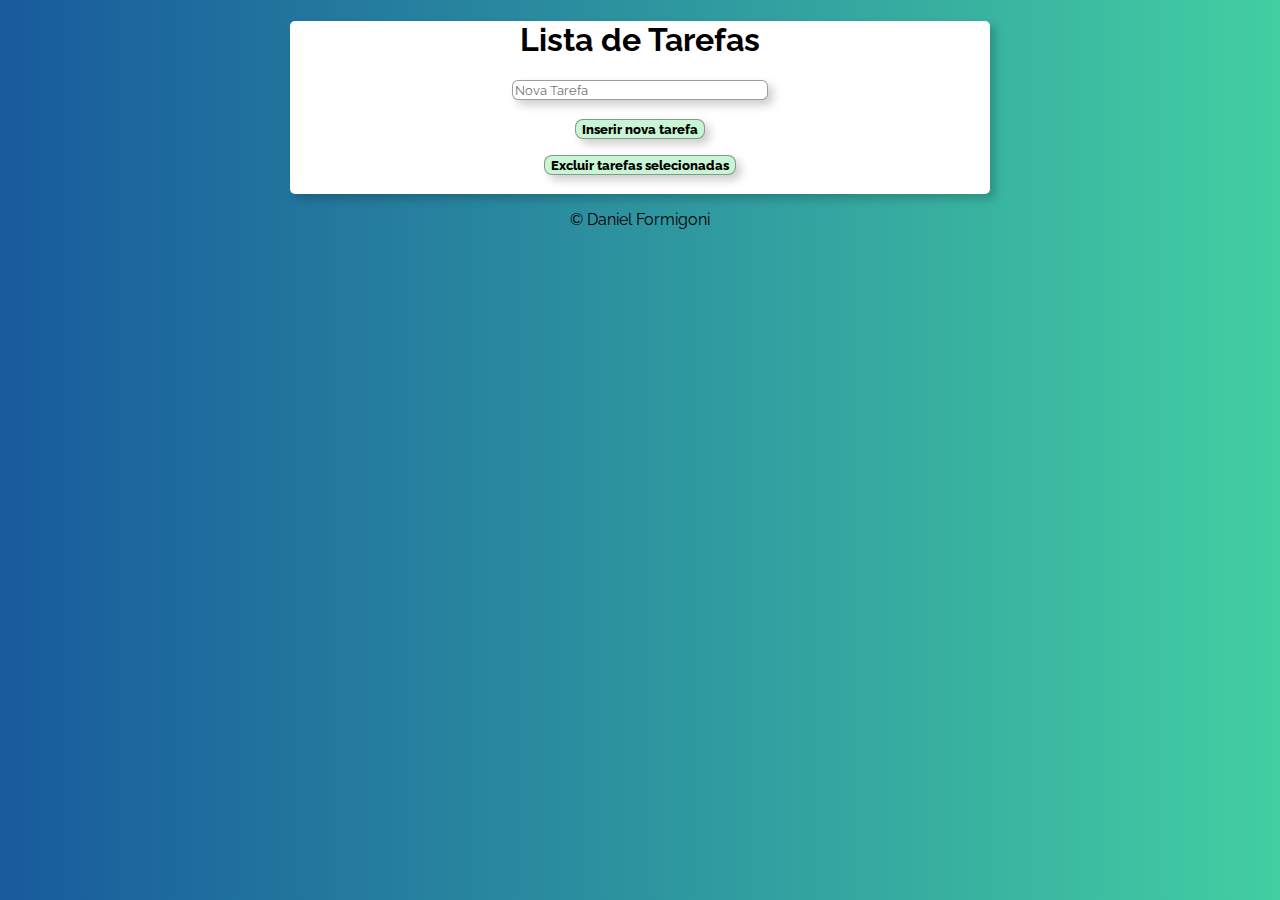
<file: index.html>
<!DOCTYPE html>
<html>
<head>
    <meta charset='utf-8'>
    <meta http-equiv='X-UA-Compatible' content='IE=edge'>
    <title>Lista de Tarefas</title>
    <meta name='viewport' content='width=device-width, initial-scale=1'>
    <link rel="stylesheet" type="text/css" href="style.css" media="screen" />
    <script type="text/javascript" src="taskList.js"></script>
</head>
<body>
    <div id="center">
        <h1>Lista de Tarefas</h1>
        <div id='input' >
            <input type="text" id="name" placeholder="Nova Tarefa"></br></br>
        </div>
        <div id="main">
            <button id="insert" onclick="insertTask()">
                Inserir nova tarefa
            </button>
        </div>
        <div>
            <ul id='list'>
            </ul>
        </div>
        <div id="delete">
            <button id="exclui" onclick="deleteTask()">Excluir tarefas selecionadas</button><br/><br/>
        </div>
    </div>
    
    <footer>
        <p>&copy; Daniel Formigoni</p><br/>
    </footer>
</body>
</html>
</file>
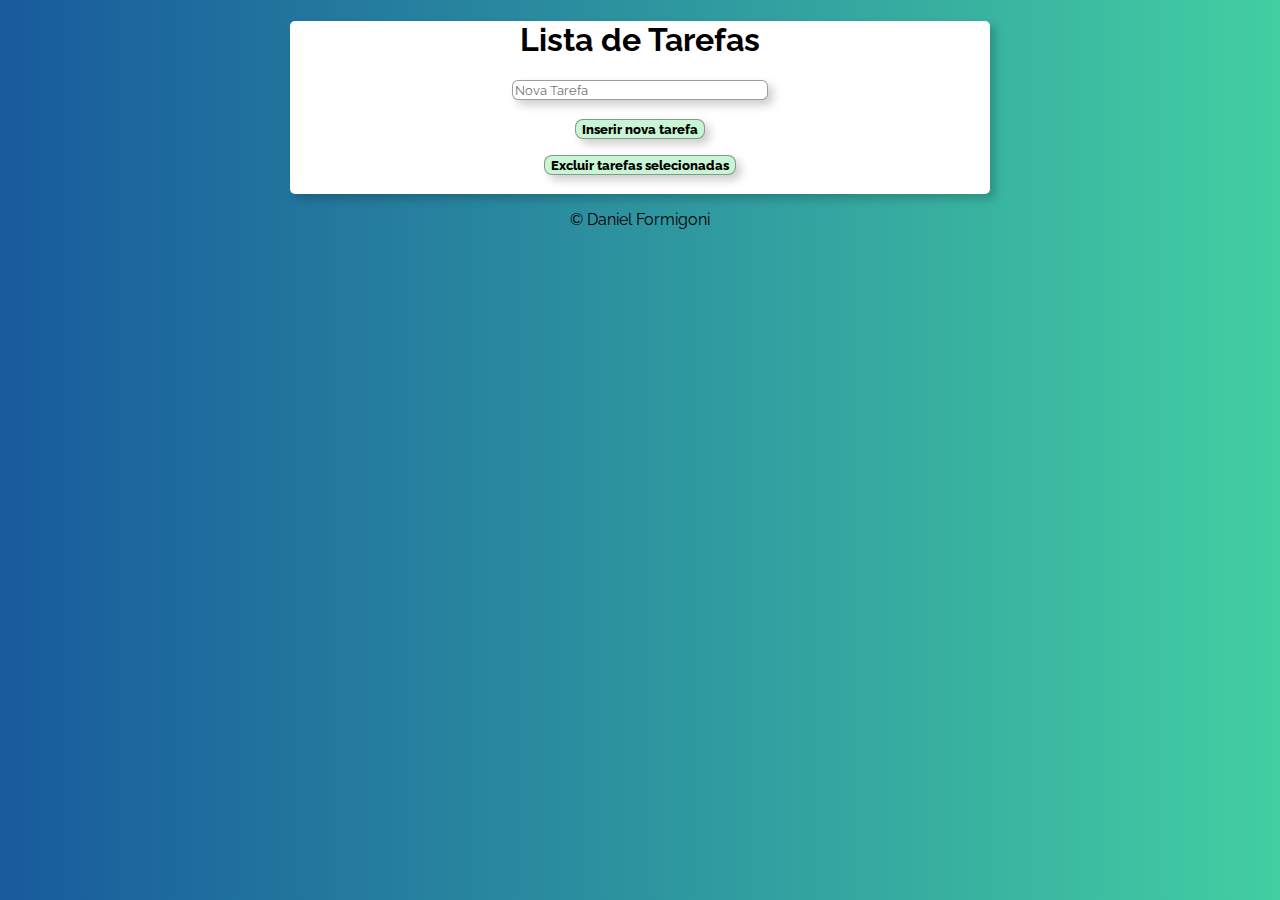
<file: taskList.html>
<!DOCTYPE html>
<html>
<head>
    <meta charset='utf-8'>
    <meta http-equiv='X-UA-Compatible' content='IE=edge'>
    <title>Lista de Tarefas</title>
    <meta name='viewport' content='width=device-width, initial-scale=1'>
    <link rel="stylesheet" type="text/css" href="style.css" media="screen" />
    <script type="text/javascript" src="taskList.js"></script>
</head>
<body>
    <div id="center">
        <h1>Lista de Tarefas</h1>
        <div id='input' >
            <input type="text" id="name" placeholder="Nova Tarefa"></br></br>
        </div>
        <div id="main">
            <button id="insert" onclick="insertTask()">
                Inserir nova tarefa
            </button>
        </div>
        <div>
            <ul id='list'>
            </ul>
        </div>
        <div id="delete">
            <button id="exclui" onclick="deleteTask()">Excluir tarefas selecionadas</button><br/><br/>
        </div>
    </div>
    
    <footer>
        <p>&copy; Daniel Formigoni</p><br/>
    </footer>
</body>
</html>
</file>
<file: style.css>
@import url('https://fonts.googleapis.com/css?family=Roboto&display=swap');
@import url('https://fonts.googleapis.com/css?family=Raleway&display=swap');

body{
    font-family: 'Raleway','Roboto', sans-serif;
    background-image: linear-gradient(to right, #2c3e50, #3498db);
    background: #43cea2;  /* fallback for old browsers */
    background: -webkit-linear-gradient(to right, #185a9d, #43cea2);  /* Chrome 10-25, Safari 5.1-6 */
    background: linear-gradient(to right, #185a9d, #43cea2); /* W3C, IE 10+/ Edge, Firefox 16+, Chrome 26+, Opera 12+, Safari 7+ */

}
h1{
    text-align: center;
}

li{
    max-width: auto;
    text-align: left;
    list-style-type: none;
}
input#name, #username{
    font-family: 'Raleway','Roboto', sans-serif;
    border-style: solid;
    border-color: rgba(70, 70, 70, 0.527);
    border-width: thin;
    border-radius: 6px;
    width: 250px;
    box-shadow: 5px 5px 10px rgba(0, 0, 0, 0.2);
}
footer{
    text-align: center;
    color: black;
}
div#input, #main, #delete{
    text-align: center;
}
button{
    font-family: 'Raleway','Roboto', sans-serif;
    width: auto;
    height: auto;
    background-color: rgb(200, 245, 211);
    border-radius: 8px;
    border-color: rgba(70, 70, 70, 0.527);
    border-style: solid;
    border-width: thin;
    box-shadow: 5px 5px 10px rgba(0, 0, 0, 0.2);
    font-weight: 800;
}

div#center{
    background-color: white;
    border-radius: 5px;
    box-shadow: 5px 5px 10px rgba(0, 0, 0, 0.2);
    margin: auto;
    width: 700px;
    height: auto;
}
</file>
